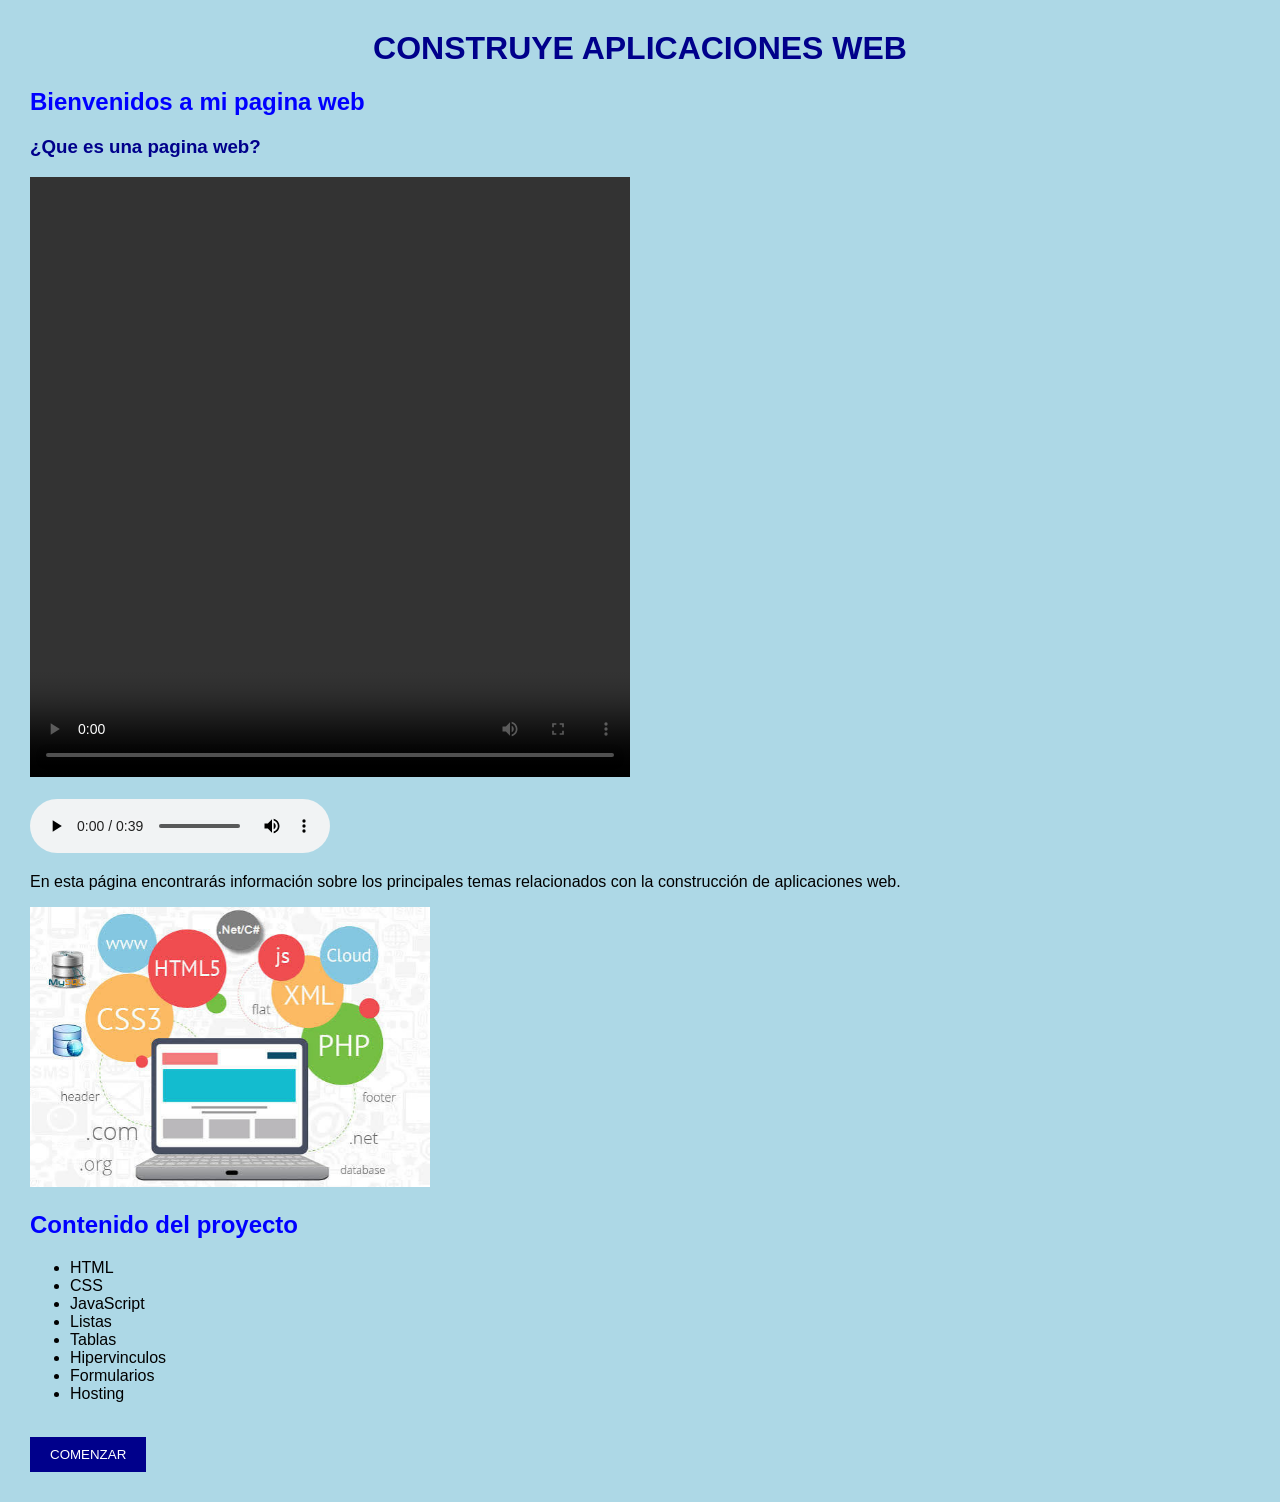
<file: MODULO/index.html>
<!DOCTYPE html>
<html lang="es">

<head>
    <meta charset="UTF-8">
    <meta name="viewport" content="width=device-width, initial-scale=1.0">

    <link rel="icon" href="favicon.ico">
    <link rel="stylesheet" href="Diseñó.css">

    <title>Inicio</title>
</head>

<body>

    <h1>CONSTRUYE APLICACIONES WEB</h1>

    <h2>Bienvenidos a mi pagina web</h2>
    <h3>¿Que es una pagina web?</h3>
    
    <video width="600" height="600" controls>
        <source src="WEB.mp4" type="video/mp4">
    </video>

    <br><br>

  
    <audio controls>
        <source src="AAA.mpeg" type="audio/mpeg">
    </audio>

    <p>
        En esta página encontrarás información sobre los principales
        temas relacionados con la construcción de aplicaciones web.
    </p>

    <img src="1.jpg" alt="Aplicaciones web" width="400">

    <h2>Contenido del proyecto</h2>

    <ul>
        <li>HTML</li>
        <li>CSS</li>
        <li>JavaScript</li>
        <li>Listas</li>
        <li>Tablas</li>
        <li>Hipervinculos</li>
        <li>Formularios</li>
        <li>Hosting</li>
    </ul>

    <br>

    <a href="Temas.html">
        <button>COMENZAR</button>
    </a>

</body>

</html>
</file>
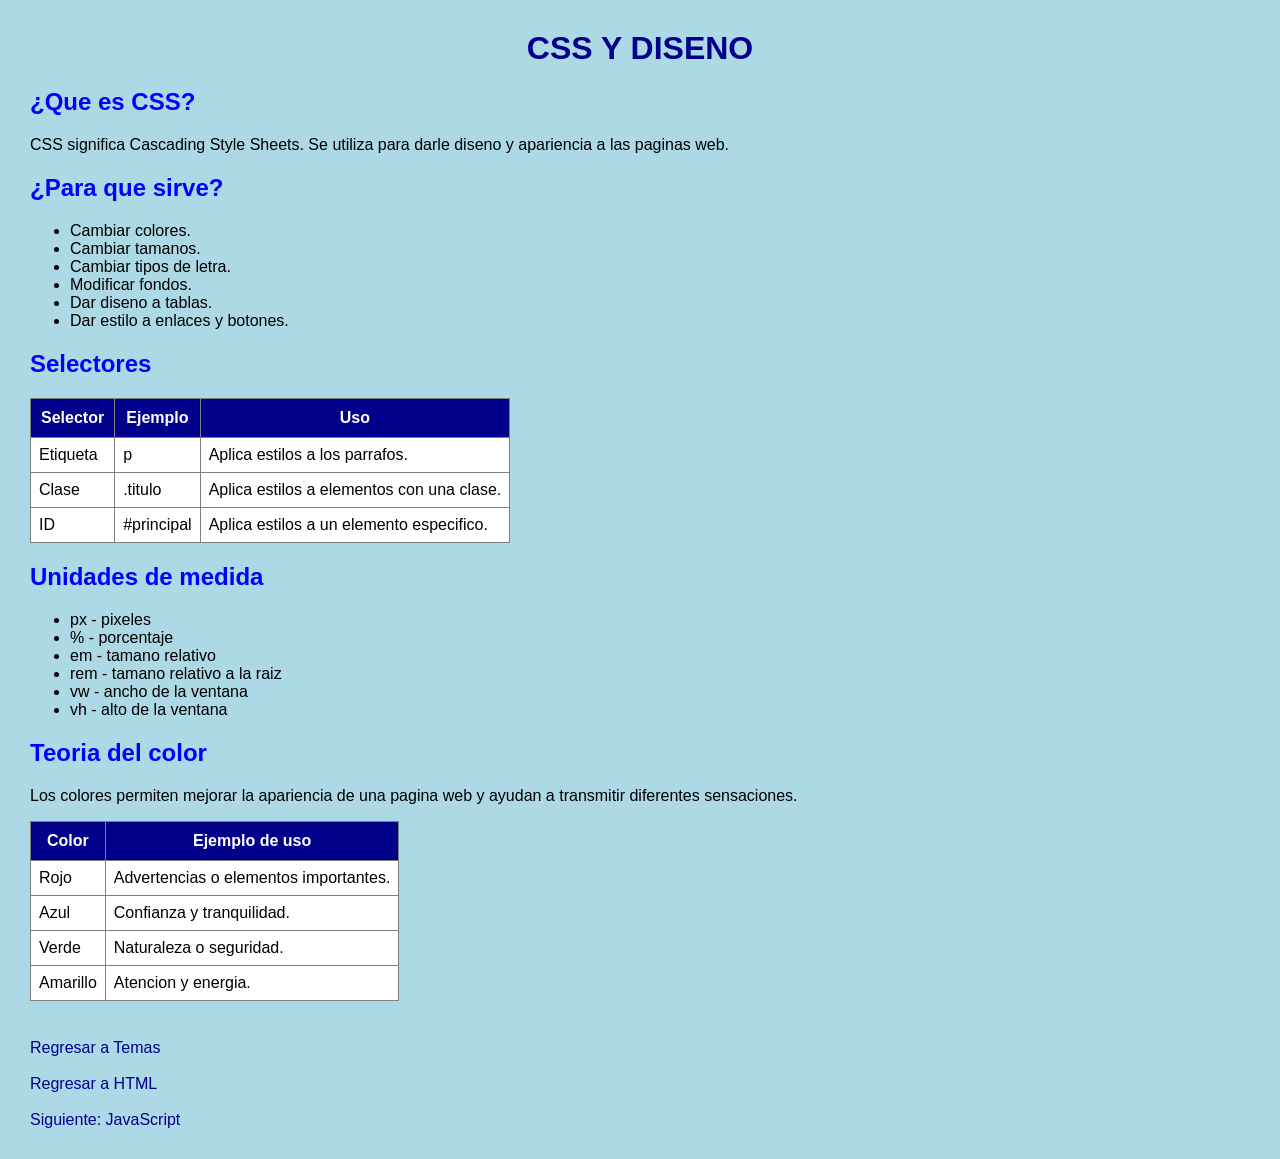
<file: MODULO/CSS.html>
<!DOCTYPE html>
<html lang="es">

<head>
    <meta charset="UTF-8">
    <meta name="viewport" content="width=device-width, initial-scale=1.0">

    <link rel="icon" href="favicon.ico">
    <link rel="stylesheet" href="Diseñó.css">

    <title>CSS</title>
</head>

<body>

    <h1>CSS Y DISENO</h1>

    <h2>¿Que es CSS?</h2>

    <p>
        CSS significa Cascading Style Sheets. Se utiliza para darle
        diseno y apariencia a las paginas web.
    </p>

    <h2>¿Para que sirve?</h2>

    <ul>
        <li>Cambiar colores.</li>
        <li>Cambiar tamanos.</li>
        <li>Cambiar tipos de letra.</li>
        <li>Modificar fondos.</li>
        <li>Dar diseno a tablas.</li>
        <li>Dar estilo a enlaces y botones.</li>
    </ul>

    <h2>Selectores</h2>

    <table border="1">

        <tr>
            <th>Selector</th>
            <th>Ejemplo</th>
            <th>Uso</th>
        </tr>

        <tr>
            <td>Etiqueta</td>
            <td>p</td>
            <td>Aplica estilos a los parrafos.</td>
        </tr>

        <tr>
            <td>Clase</td>
            <td>.titulo</td>
            <td>Aplica estilos a elementos con una clase.</td>
        </tr>

        <tr>
            <td>ID</td>
            <td>#principal</td>
            <td>Aplica estilos a un elemento especifico.</td>
        </tr>

    </table>

    <h2>Unidades de medida</h2>

    <ul>
        <li>px - pixeles</li>
        <li>% - porcentaje</li>
        <li>em - tamano relativo</li>
        <li>rem - tamano relativo a la raiz</li>
        <li>vw - ancho de la ventana</li>
        <li>vh - alto de la ventana</li>
    </ul>

    <h2>Teoria del color</h2>

    <p>
        Los colores permiten mejorar la apariencia de una pagina web
        y ayudan a transmitir diferentes sensaciones.
    </p>

    <table border="1">

        <tr>
            <th>Color</th>
            <th>Ejemplo de uso</th>
        </tr>

        <tr>
            <td>Rojo</td>
            <td>Advertencias o elementos importantes.</td>
        </tr>

        <tr>
            <td>Azul</td>
            <td>Confianza y tranquilidad.</td>
        </tr>

        <tr>
            <td>Verde</td>
            <td>Naturaleza o seguridad.</td>
        </tr>

        <tr>
            <td>Amarillo</td>
            <td>Atencion y energia.</td>
        </tr>

    </table>

    <br>

    <a href="Temas.html">Regresar a Temas</a>
    <br><br>

    <a href="HTML.html">Regresar a HTML</a>
    <br><br>

    <a href="JS.html">Siguiente: JavaScript</a>

</body>

</html>
</file>
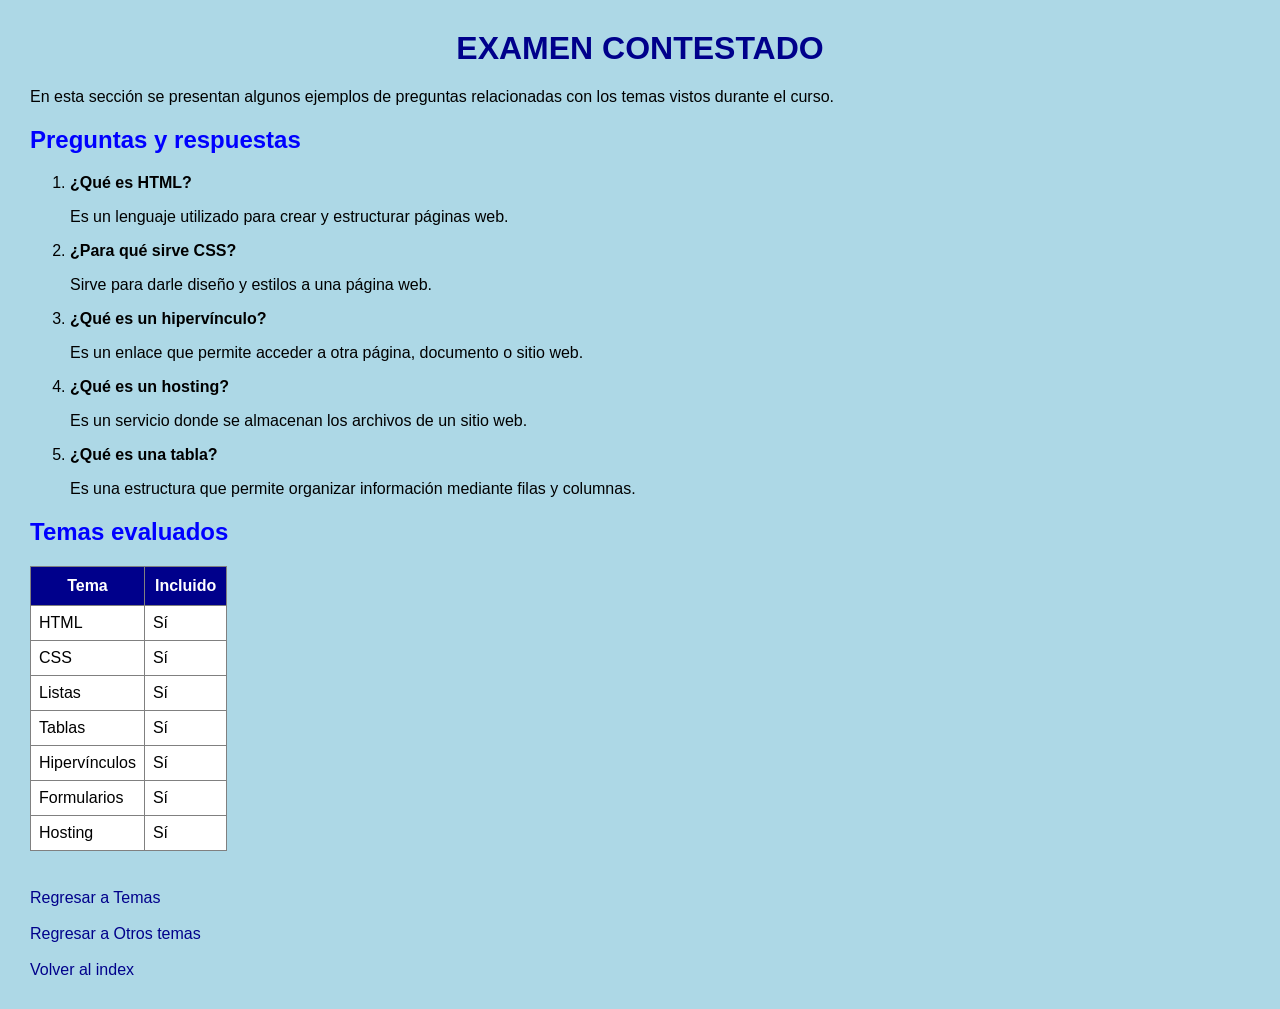
<file: MODULO/Examen.html>
<!DOCTYPE html>
<html lang="es">

<head>
    <meta charset="UTF-8">
    <meta name="viewport" content="width=device-width, initial-scale=1.0">

    <link rel="icon" href="favicon.ico">
    <link rel="stylesheet" href="Diseñó.css">

    <title>Examen contestado</title>
</head>

<body>

    <h1>EXAMEN CONTESTADO</h1>

    <p>
        En esta sección se presentan algunos ejemplos de preguntas
        relacionadas con los temas vistos durante el curso.
    </p>

    <h2>Preguntas y respuestas</h2>

    <ol>

        <li>
            <strong>¿Qué es HTML?</strong>
            <p>
                Es un lenguaje utilizado para crear y estructurar
                páginas web.
            </p>
        </li>

        <li>
            <strong>¿Para qué sirve CSS?</strong>
            <p>
                Sirve para darle diseño y estilos a una página web.
            </p>
        </li>

        <li>
            <strong>¿Qué es un hipervínculo?</strong>
            <p>
                Es un enlace que permite acceder a otra página,
                documento o sitio web.
            </p>
        </li>

        <li>
            <strong>¿Qué es un hosting?</strong>
            <p>
                Es un servicio donde se almacenan los archivos de
                un sitio web.
            </p>
        </li>

        <li>
            <strong>¿Qué es una tabla?</strong>
            <p>
                Es una estructura que permite organizar información
                mediante filas y columnas.
            </p>
        </li>

    </ol>

    <h2>Temas evaluados</h2>

    <table border="1">

        <tr>
            <th>Tema</th>
            <th>Incluido</th>
        </tr>

        <tr>
            <td>HTML</td>
            <td>Sí</td>
        </tr>

        <tr>
            <td>CSS</td>
            <td>Sí</td>
        </tr>

        <tr>
            <td>Listas</td>
            <td>Sí</td>
        </tr>

        <tr>
            <td>Tablas</td>
            <td>Sí</td>
        </tr>

        <tr>
            <td>Hipervínculos</td>
            <td>Sí</td>
        </tr>

        <tr>
            <td>Formularios</td>
            <td>Sí</td>
        </tr>

        <tr>
            <td>Hosting</td>
            <td>Sí</td>
        </tr>

    </table>

    <br>

    <a href="Temas.html">Regresar a Temas</a>
    <br><br>

<a href="Temas2.html">Regresar a Otros temas</a>
<br><br>

<a href="index.html">Volver al index</a>

</body>

</html>
</file>
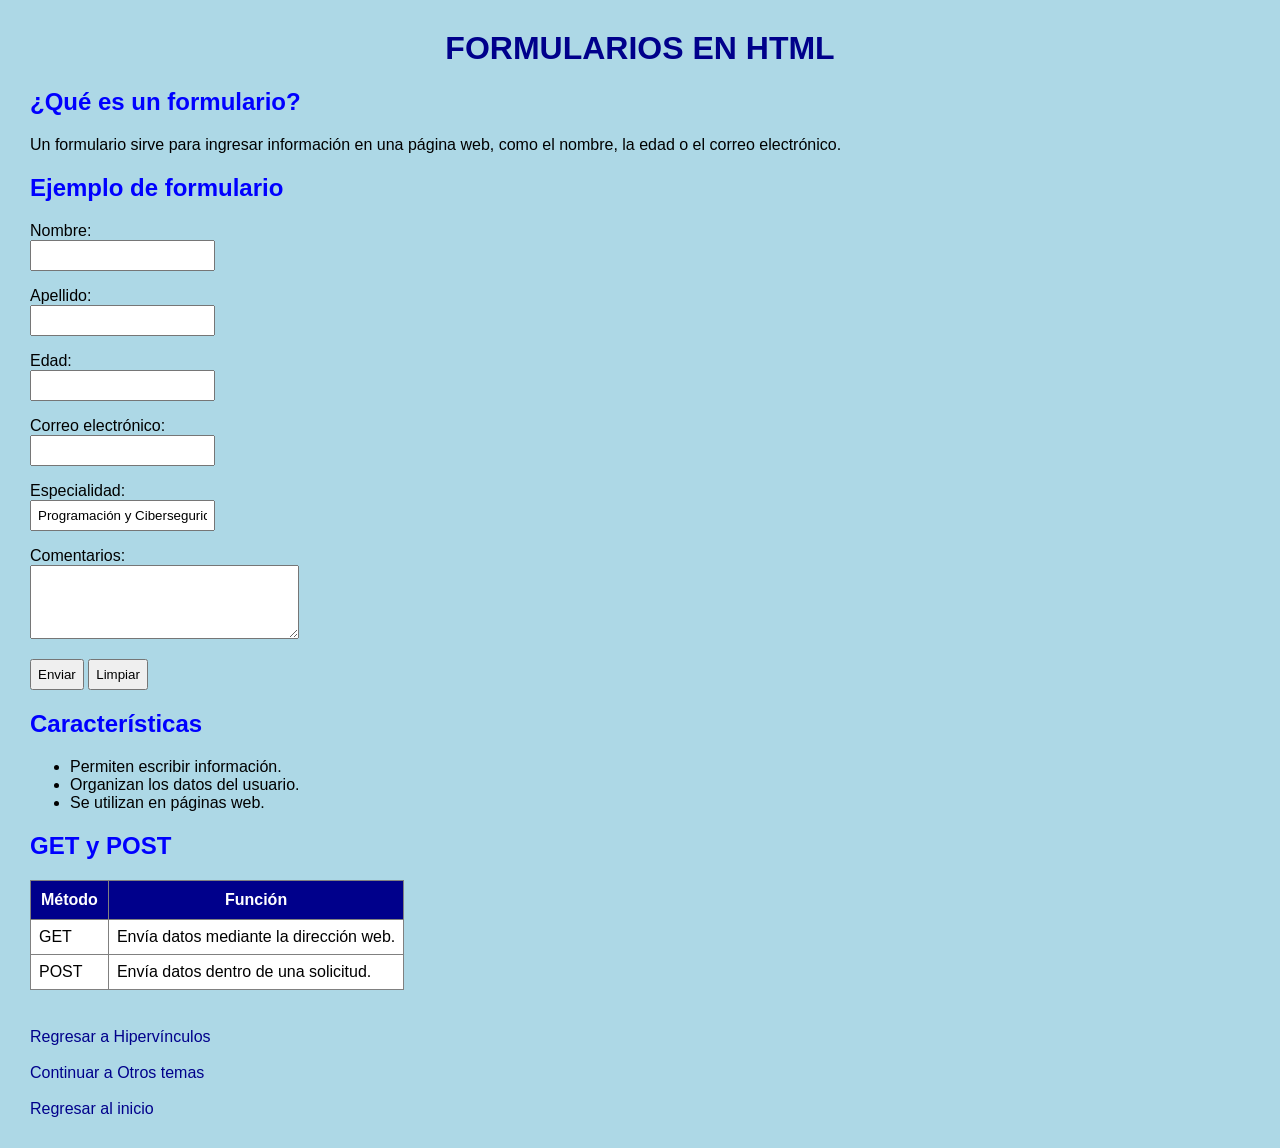
<file: MODULO/Formularios.html>
<!DOCTYPE html>
<html lang="es">

<head>
    <meta charset="UTF-8">
    <title>Formularios</title>

    <link rel="icon" href="favicon.ico">
    <link rel="stylesheet" href="Diseñó.css">
</head>

<body>

    <h1>FORMULARIOS EN HTML</h1>

    <h2>¿Qué es un formulario?</h2>

    <p>
        Un formulario sirve para ingresar información en una página web,
        como el nombre, la edad o el correo electrónico.
    </p>

    <h2>Ejemplo de formulario</h2>

    <form>

        <p>
            Nombre:
            <br>
            <input type="text" name="nombre">
        </p>

        <p>
            Apellido:
            <br>
            <input type="text" name="apellido">
        </p>

        <p>
            Edad:
            <br>
            <input type="number" name="edad">
        </p>

        <p>
            Correo electrónico:
            <br>
            <input type="email" name="correo">
        </p>

        <p>
            Especialidad:
            <br>
            <input type="text" name="especialidad" value="Programación y Ciberseguridad">
        </p>

        <p>
            Comentarios:
            <br>
            <textarea name="comentarios" rows="4" cols="30"></textarea>
        </p>

        <p>
            <input type="submit" value="Enviar">
            <input type="reset" value="Limpiar">
        </p>

    </form>

    <h2>Características</h2>

    <ul>
        <li>Permiten escribir información.</li>
        <li>Organizan los datos del usuario.</li>
        <li>Se utilizan en páginas web.</li>
    </ul>

    <h2>GET y POST</h2>

    <table border="1">

        <tr>
            <th>Método</th>
            <th>Función</th>
        </tr>

        <tr>
            <td>GET</td>
            <td>Envía datos mediante la dirección web.</td>
        </tr>

        <tr>
            <td>POST</td>
            <td>Envía datos dentro de una solicitud.</td>
        </tr>

    </table>

    <br>

    <a href="Hipervínculos.html">Regresar a Hipervínculos</a>

    <br><br>

    <a href="Temas2.html">Continuar a Otros temas</a>
       <br><br>
    <a href="index.html">Regresar al inicio</a>

</body>

</html>
</file>
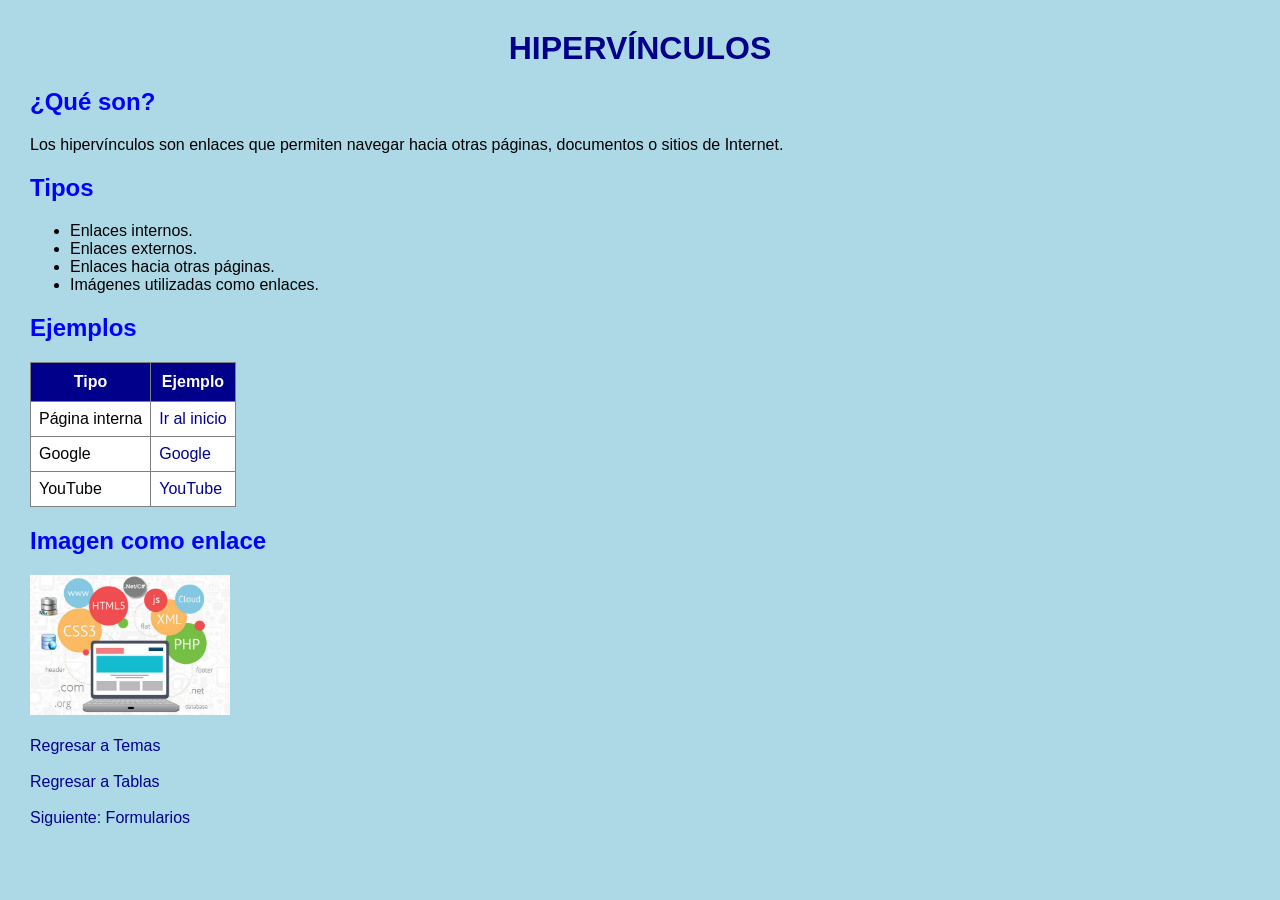
<file: MODULO/Hipervínculos.html>
<!DOCTYPE html>
<html lang="es">

<head>
    <meta charset="UTF-8">
    <meta name="viewport" content="width=device-width, initial-scale=1.0">

    <link rel="icon" href="favicon.ico">
    <link rel="stylesheet" href="Diseñó.css">

    <title>Hipervínculos</title>
</head>

<body>

    <h1>HIPERVÍNCULOS</h1>

    <h2>¿Qué son?</h2>

    <p>
        Los hipervínculos son enlaces que permiten navegar hacia
        otras páginas, documentos o sitios de Internet.
    </p>

    <h2>Tipos</h2>

    <ul>
        <li>Enlaces internos.</li>
        <li>Enlaces externos.</li>
        <li>Enlaces hacia otras páginas.</li>
        <li>Imágenes utilizadas como enlaces.</li>
    </ul>

    <h2>Ejemplos</h2>

    <table border="1">

        <tr>
            <th>Tipo</th>
            <th>Ejemplo</th>
        </tr>

        <tr>
            <td>Página interna</td>
            <td>
                <a href="Inicio.html">Ir al inicio</a>
            </td>
        </tr>

        <tr>
            <td>Google</td>
            <td>
                <a href="https://www.google.com" target="_blank">
                    Google
                </a>
            </td>
        </tr>

        <tr>
            <td>YouTube</td>
            <td>
                <a href="https://www.youtube.com" target="_blank">
                    YouTube
                </a>
            </td>
        </tr>

    </table>

    <h2>Imagen como enlace</h2>

    <a href="https://www.google.com" target="_blank">
        <img src="1.jpg" alt="Imagen con enlace" width="200">
    </a>

    <br><br>

    <a href="Temas.html">Regresar a Temas</a>
    <br><br>

<a href="TABLAS.html">Regresar a Tablas</a>
<br><br>
<a href="Formularios.html">Siguiente: Formularios</a>

</body>

</html>
</file>
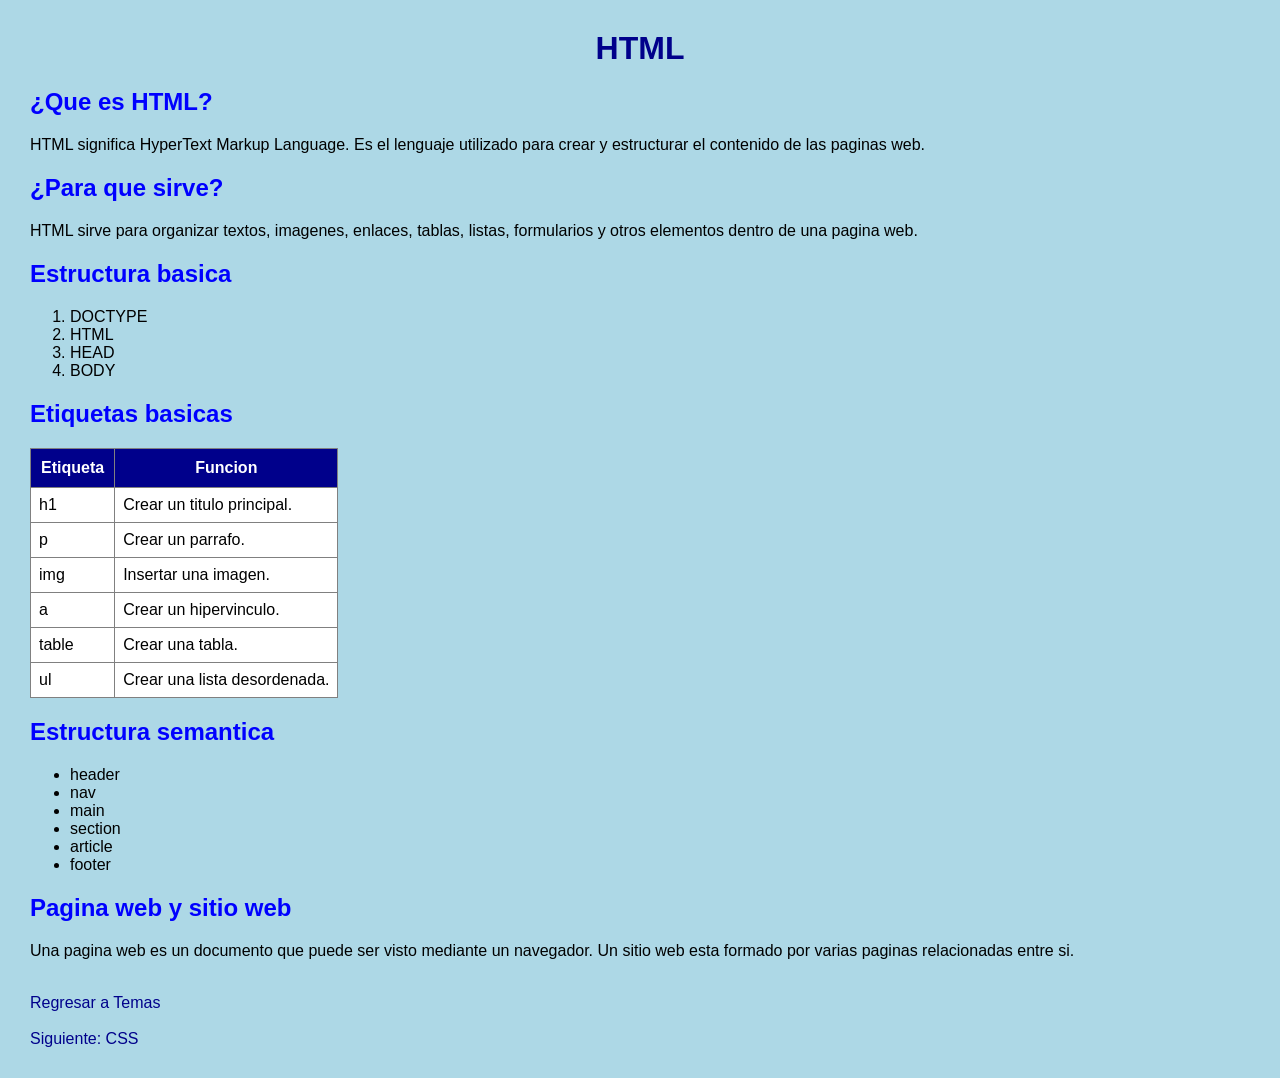
<file: MODULO/HTML.html>
<!DOCTYPE html>
<html lang="es">

<head>
    <meta charset="UTF-8">
    <meta name="viewport" content="width=device-width, initial-scale=1.0">

    <link rel="icon" href="favicon.ico">
    <link rel="stylesheet" href="Diseñó.css">

    <title>HTML</title>
</head>

<body>

    <h1>HTML</h1>

    <h2>¿Que es HTML?</h2>

    <p>
        HTML significa HyperText Markup Language. Es el lenguaje
        utilizado para crear y estructurar el contenido de las paginas web.
    </p>

    <h2>¿Para que sirve?</h2>

    <p>
        HTML sirve para organizar textos, imagenes, enlaces, tablas,
        listas, formularios y otros elementos dentro de una pagina web.
    </p>

    <h2>Estructura basica</h2>

    <ol>
        <li>DOCTYPE</li>
        <li>HTML</li>
        <li>HEAD</li>
        <li>BODY</li>
    </ol>

    <h2>Etiquetas basicas</h2>

    <table border="1">

        <tr>
            <th>Etiqueta</th>
            <th>Funcion</th>
        </tr>

        <tr>
            <td>h1</td>
            <td>Crear un titulo principal.</td>
        </tr>

        <tr>
            <td>p</td>
            <td>Crear un parrafo.</td>
        </tr>

        <tr>
            <td>img</td>
            <td>Insertar una imagen.</td>
        </tr>

        <tr>
            <td>a</td>
            <td>Crear un hipervinculo.</td>
        </tr>

        <tr>
            <td>table</td>
            <td>Crear una tabla.</td>
        </tr>

        <tr>
            <td>ul</td>
            <td>Crear una lista desordenada.</td>
        </tr>

    </table>

    <h2>Estructura semantica</h2>

    <ul>
        <li>header</li>
        <li>nav</li>
        <li>main</li>
        <li>section</li>
        <li>article</li>
        <li>footer</li>
    </ul>

    <h2>Pagina web y sitio web</h2>

    <p>
        Una pagina web es un documento que puede ser visto mediante
        un navegador. Un sitio web esta formado por varias paginas
        relacionadas entre si.
    </p>

    <br>

    <a href="Temas.html">Regresar a Temas</a>
    <br><br>

    <a href="CSS.html">Siguiente: CSS</a>

</body>

</html>
</file>
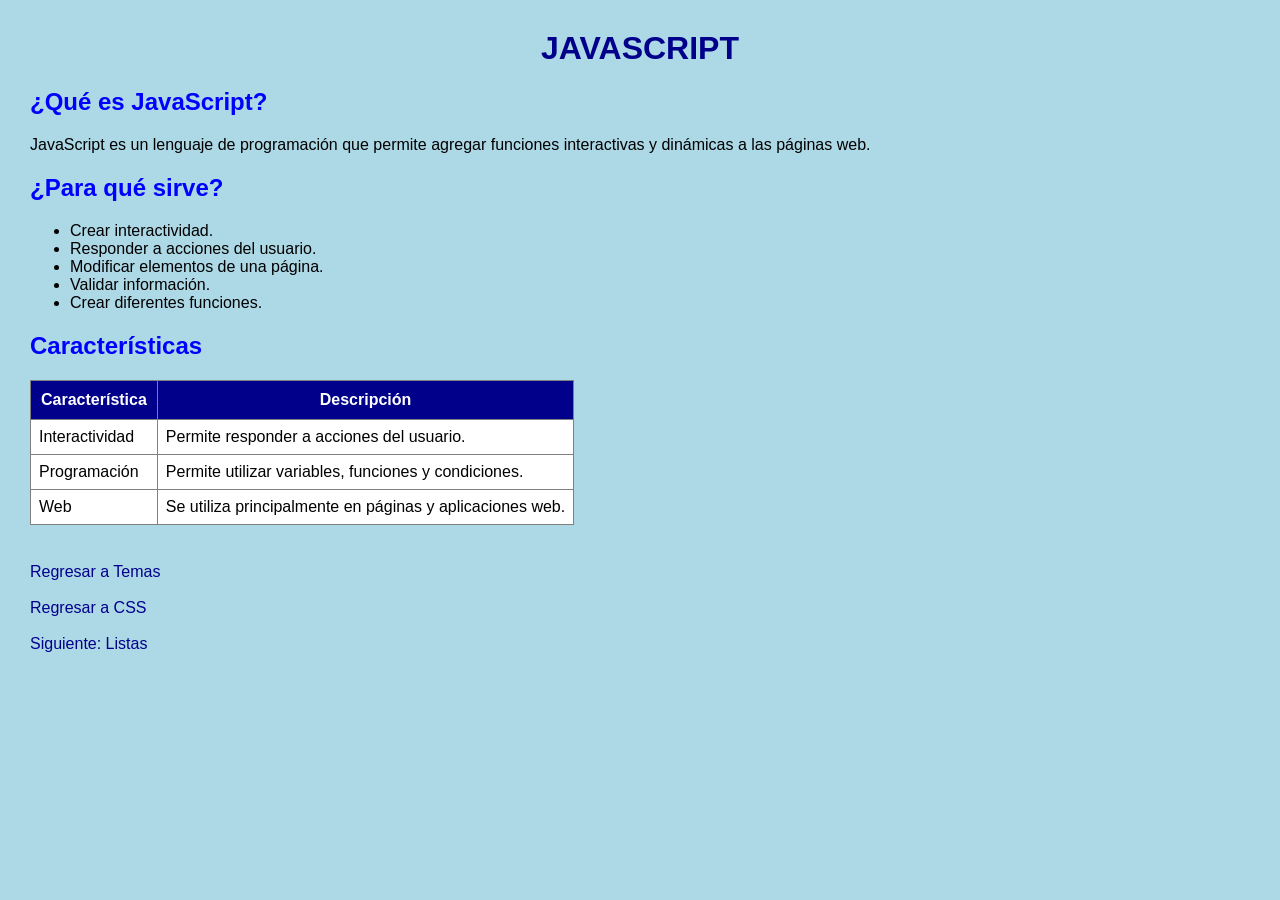
<file: MODULO/JS.html>
<!DOCTYPE html>
<html lang="es">

<head>
    <meta charset="UTF-8">
    <meta name="viewport" content="width=device-width, initial-scale=1.0">

    <link rel="icon" href="favicon.ico">
    <link rel="stylesheet" href="Diseñó.css">

    <title>JavaScript</title>
</head>

<body>

    <h1>JAVASCRIPT</h1>

    <h2>¿Qué es JavaScript?</h2>

    <p>
        JavaScript es un lenguaje de programación que permite agregar
        funciones interactivas y dinámicas a las páginas web.
    </p>

    <h2>¿Para qué sirve?</h2>

    <ul>
        <li>Crear interactividad.</li>
        <li>Responder a acciones del usuario.</li>
        <li>Modificar elementos de una página.</li>
        <li>Validar información.</li>
        <li>Crear diferentes funciones.</li>
    </ul>

    <h2>Características</h2>

    <table border="1">

        <tr>
            <th>Característica</th>
            <th>Descripción</th>
        </tr>

        <tr>
            <td>Interactividad</td>
            <td>Permite responder a acciones del usuario.</td>
        </tr>

        <tr>
            <td>Programación</td>
            <td>Permite utilizar variables, funciones y condiciones.</td>
        </tr>

        <tr>
            <td>Web</td>
            <td>Se utiliza principalmente en páginas y aplicaciones web.</td>
        </tr>

    </table>

    <br>

    <a href="Temas.html">Regresar a Temas</a>
    <br><br>

<a href="CSS.html"> Regresar a CSS</a>
<br><br>

<a href="Listass.html">Siguiente: Listas </a>

</body>

</html>
</file>
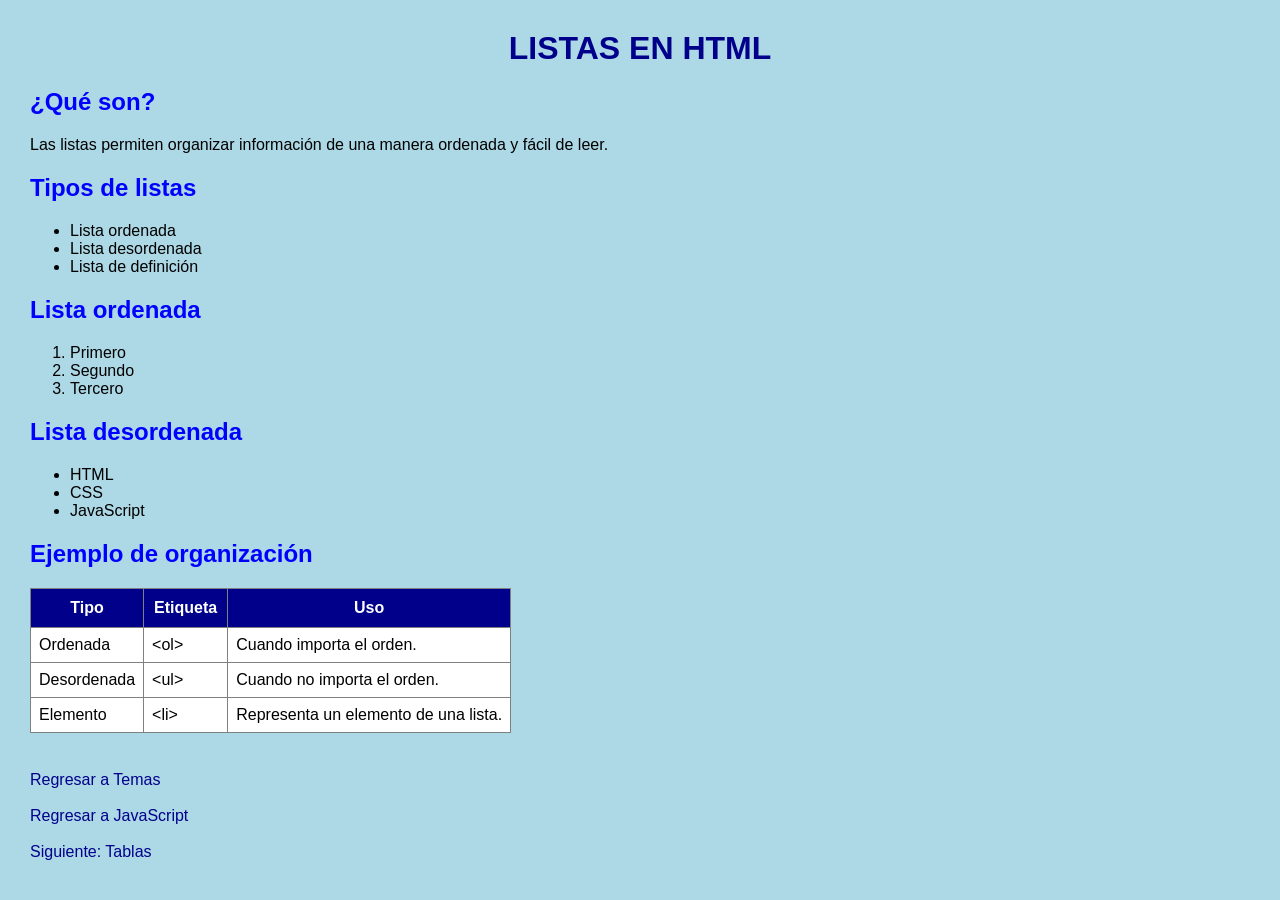
<file: MODULO/Listass.html>
<!DOCTYPE html>
<html lang="es">

<head>
    <meta charset="UTF-8">
    <meta name="viewport" content="width=device-width, initial-scale=1.0">

    <link rel="icon" href="favicon.ico">
    <link rel="stylesheet" href="Diseñó.css">

    <title>Listas</title>
</head>

<body>

    <h1>LISTAS EN HTML</h1>

    <h2>¿Qué son?</h2>

    <p>
        Las listas permiten organizar información de una manera
        ordenada y fácil de leer.
    </p>

    <h2>Tipos de listas</h2>

    <ul>
        <li>Lista ordenada</li>
        <li>Lista desordenada</li>
        <li>Lista de definición</li>
    </ul>

    <h2>Lista ordenada</h2>

    <ol>
        <li>Primero</li>
        <li>Segundo</li>
        <li>Tercero</li>
    </ol>

    <h2>Lista desordenada</h2>

    <ul>
        <li>HTML</li>
        <li>CSS</li>
        <li>JavaScript</li>
    </ul>

    <h2>Ejemplo de organización</h2>

    <table border="1">

        <tr>
            <th>Tipo</th>
            <th>Etiqueta</th>
            <th>Uso</th>
        </tr>

        <tr>
            <td>Ordenada</td>
            <td>&lt;ol&gt;</td>
            <td>Cuando importa el orden.</td>
        </tr>

        <tr>
            <td>Desordenada</td>
            <td>&lt;ul&gt;</td>
            <td>Cuando no importa el orden.</td>
        </tr>

        <tr>
            <td>Elemento</td>
            <td>&lt;li&gt;</td>
            <td>Representa un elemento de una lista.</td>
        </tr>

    </table>

    <br>

    <a href="Temas.html">Regresar a Temas</a>
    <br><br>

<a href="JS.html">Regresar a JavaScript</a>
<br><br>
<a href="TABLAS.html">Siguiente: Tablas </a>

</body>

</html>
</file>
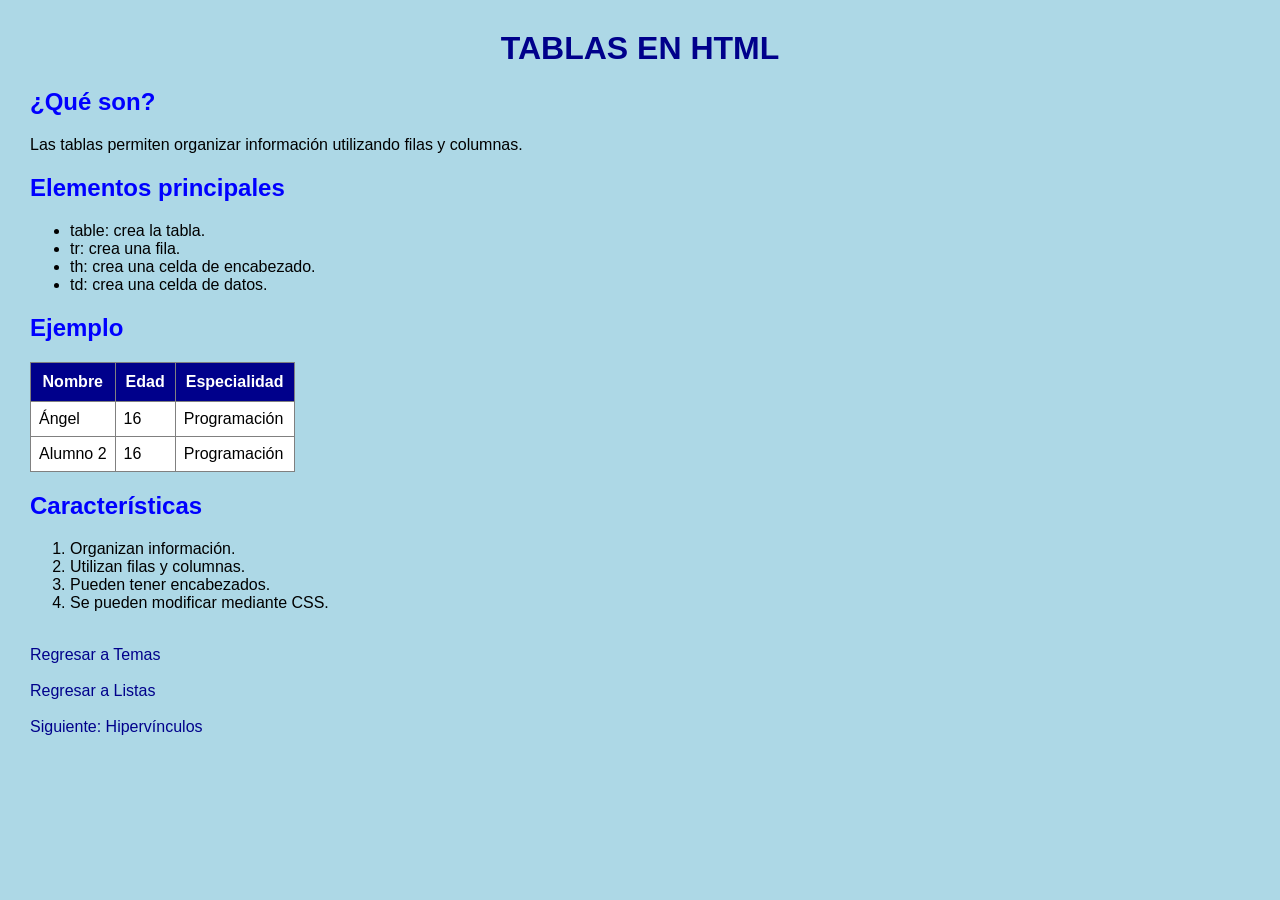
<file: MODULO/TABLAS.html>
<!DOCTYPE html>
<html lang="es">

<head>
    <meta charset="UTF-8">
    <meta name="viewport" content="width=device-width, initial-scale=1.0">

    <link rel="icon" href="favicon.ico">
    <link rel="stylesheet" href="Diseñó.css">

    <title>Tablas</title>
</head>

<body>

    <h1>TABLAS EN HTML</h1>

    <h2>¿Qué son?</h2>

    <p>
        Las tablas permiten organizar información utilizando filas
        y columnas.
    </p>

    <h2>Elementos principales</h2>

    <ul>
        <li>table: crea la tabla.</li>
        <li>tr: crea una fila.</li>
        <li>th: crea una celda de encabezado.</li>
        <li>td: crea una celda de datos.</li>
    </ul>

    <h2>Ejemplo</h2>

    <table border="1">

        <tr>
            <th>Nombre</th>
            <th>Edad</th>
            <th>Especialidad</th>
        </tr>

        <tr>
            <td>Ángel</td>
            <td>16</td>
            <td>Programación</td>
        </tr>

        <tr>
            <td>Alumno 2</td>
            <td>16</td>
            <td>Programación</td>
        </tr>

    </table>

    <h2>Características</h2>

    <ol>
        <li>Organizan información.</li>
        <li>Utilizan filas y columnas.</li>
        <li>Pueden tener encabezados.</li>
        <li>Se pueden modificar mediante CSS.</li>
    </ol>

    <br>

    <a href="Temas.html">Regresar a Temas</a>
    <br><br>

<a href="Listass.html">Regresar a Listas</a>
<br><br>

<a href="Hipervínculos.html">Siguiente: Hipervínculos </a>

</body>

</html>
</file>
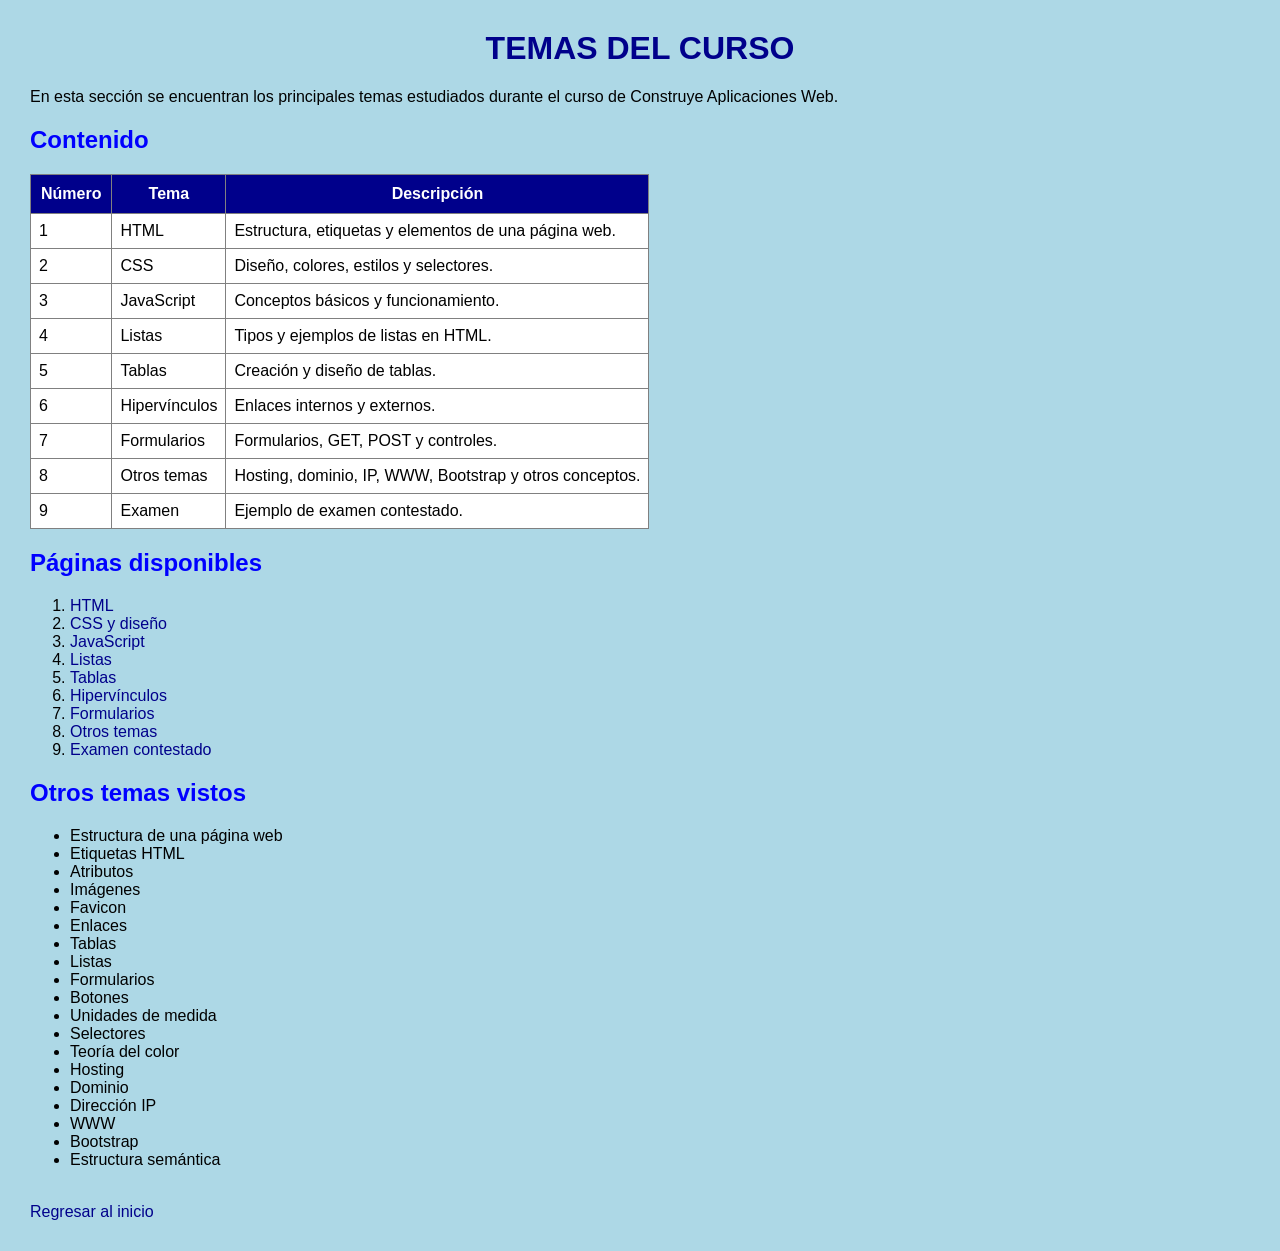
<file: MODULO/Temas.html>
<!DOCTYPE html>
<html lang="es">

<head>
    <meta charset="UTF-8">
    <meta name="viewport" content="width=device-width, initial-scale=1.0">

    <link rel="icon" href="favicon.ico">
    <link rel="stylesheet" href="Diseñó.css">

    <title>Temas</title>
</head>

<body>

    <h1>TEMAS DEL CURSO</h1>

    <p>
        En esta sección se encuentran los principales temas estudiados
        durante el curso de Construye Aplicaciones Web.
    </p>

    <h2>Contenido</h2>

    <table border="1">

        <tr>
            <th>Número</th>
            <th>Tema</th>
            <th>Descripción</th>
        </tr>

        <tr>
            <td>1</td>
            <td>HTML</td>
            <td>Estructura, etiquetas y elementos de una página web.</td>
        </tr>

        <tr>
            <td>2</td>
            <td>CSS</td>
            <td>Diseño, colores, estilos y selectores.</td>
        </tr>

        <tr>
            <td>3</td>
            <td>JavaScript</td>
            <td>Conceptos básicos y funcionamiento.</td>
        </tr>

        <tr>
            <td>4</td>
            <td>Listas</td>
            <td>Tipos y ejemplos de listas en HTML.</td>
        </tr>

        <tr>
            <td>5</td>
            <td>Tablas</td>
            <td>Creación y diseño de tablas.</td>
        </tr>

        <tr>
            <td>6</td>
            <td>Hipervínculos</td>
            <td>Enlaces internos y externos.</td>
        </tr>

        <tr>
            <td>7</td>
            <td>Formularios</td>
            <td>Formularios, GET, POST y controles.</td>
        </tr>

        <tr>
            <td>8</td>
            <td>Otros temas</td>
            <td>Hosting, dominio, IP, WWW, Bootstrap y otros conceptos.</td>
        </tr>

        <tr>
            <td>9</td>
            <td>Examen</td>
            <td>Ejemplo de examen contestado.</td>
        </tr>

    </table>

    <h2>Páginas disponibles</h2>

    <ol>

        <li>
            <a href="HTML.html">HTML</a>
        </li>

        <li>
            <a href="CSS.html">CSS y diseño</a>
        </li>

        <li>
            <a href="JS.html">JavaScript</a>
        </li>

        <li>
            <a href="Listass.html">Listas</a>
        </li>

        <li>
            <a href="TABLAS.html">Tablas</a>
        </li>

        <li>
            <a href="Hipervínculos.html">Hipervínculos</a>
        </li>

        <li>
            <a href="Formularios.html">Formularios</a>
        </li>

        <li>
            <a href="Temas2.html">Otros temas</a>
        </li>

        <li>
            <a href="Examen.html">Examen contestado</a>
        </li>

    </ol>

    <h2>Otros temas vistos</h2>

    <ul>
        <li>Estructura de una página web</li>
        <li>Etiquetas HTML</li>
        <li>Atributos</li>
        <li>Imágenes</li>
        <li>Favicon</li>
        <li>Enlaces</li>
        <li>Tablas</li>
        <li>Listas</li>
        <li>Formularios</li>
        <li>Botones</li>
        <li>Unidades de medida</li>
        <li>Selectores</li>
        <li>Teoría del color</li>
        <li>Hosting</li>
        <li>Dominio</li>
        <li>Dirección IP</li>
        <li>WWW</li>
        <li>Bootstrap</li>
        <li>Estructura semántica</li>
    </ul>

    <br>

    <a href="index.html">Regresar al inicio</a>

</body>

</html>
</file>
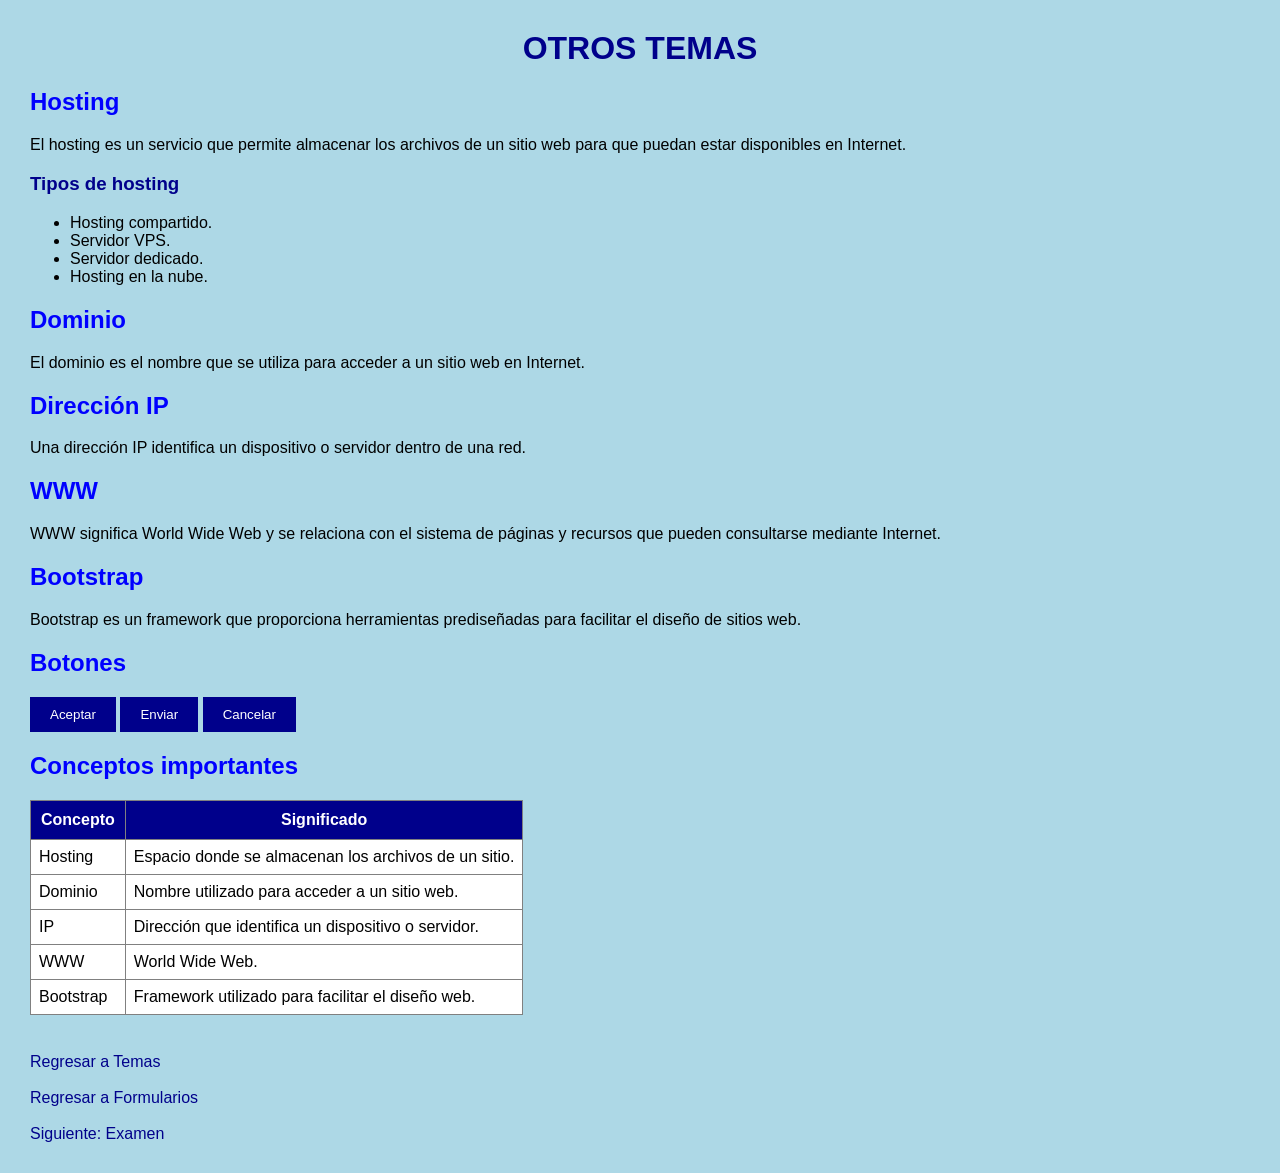
<file: MODULO/Temas2.html>
<!DOCTYPE html>
<html lang="es">

<head>
    <meta charset="UTF-8">
    <meta name="viewport" content="width=device-width, initial-scale=1.0">

    <link rel="icon" href="favicon.ico">
    <link rel="stylesheet" href="Diseñó.css">

    <title>Otros temas</title>
</head>

<body>

    <h1>OTROS TEMAS</h1>

    <h2>Hosting</h2>

    <p>
        El hosting es un servicio que permite almacenar los archivos
        de un sitio web para que puedan estar disponibles en Internet.
    </p>

    <h3>Tipos de hosting</h3>

    <ul>
        <li>Hosting compartido.</li>
        <li>Servidor VPS.</li>
        <li>Servidor dedicado.</li>
        <li>Hosting en la nube.</li>
    </ul>

    <h2>Dominio</h2>

    <p>
        El dominio es el nombre que se utiliza para acceder a un
        sitio web en Internet.
    </p>

    <h2>Dirección IP</h2>

    <p>
        Una dirección IP identifica un dispositivo o servidor dentro
        de una red.
    </p>

    <h2>WWW</h2>

    <p>
        WWW significa World Wide Web y se relaciona con el sistema
        de páginas y recursos que pueden consultarse mediante Internet.
    </p>

    <h2>Bootstrap</h2>

    <p>
        Bootstrap es un framework que proporciona herramientas
        prediseñadas para facilitar el diseño de sitios web.
    </p>

    <h2>Botones</h2>

    <button>Aceptar</button>
    <button>Enviar</button>
    <button>Cancelar</button>

    <h2>Conceptos importantes</h2>

    <table border="1">

        <tr>
            <th>Concepto</th>
            <th>Significado</th>
        </tr>

        <tr>
            <td>Hosting</td>
            <td>Espacio donde se almacenan los archivos de un sitio.</td>
        </tr>

        <tr>
            <td>Dominio</td>
            <td>Nombre utilizado para acceder a un sitio web.</td>
        </tr>

        <tr>
            <td>IP</td>
            <td>Dirección que identifica un dispositivo o servidor.</td>
        </tr>

        <tr>
            <td>WWW</td>
            <td>World Wide Web.</td>
        </tr>

        <tr>
            <td>Bootstrap</td>
            <td>Framework utilizado para facilitar el diseño web.</td>
        </tr>

    </table>

    <br>

    <a href="Temas.html">Regresar a Temas</a>

    <br><br>

<a href="Formularios.html"> Regresar a Formularios</a>
<br><br>

<a href="Examen.html">Siguiente: Examen </a>

</body>

</html>
</file>
<file: MODULO/Diseñó.css>
body {
    background-color: lightblue;
    font-family: Arial, sans-serif;
    margin: 30px;
}

h1 {
    color: darkblue;
    text-align: center;
}

h2 {
    color: blue;
}

h3 {
    color: darkblue;
}

p {
    color: black;
    font-size: 16px;
}

a {
    color: darkblue;
    text-decoration: none;
}

a:hover {
    text-decoration: underline;
}

table {
    background-color: white;
    border-collapse: collapse;
    margin-top: 10px;
    margin-bottom: 20px;
}

th {
    background-color: darkblue;
    color: white;
    padding: 10px;
}

td {
    padding: 8px;
}

button {
    background-color: darkblue;
    color: white;
    padding: 10px 20px;
    border: none;
    cursor: pointer;
}

input {
    padding: 6px;
}

select {
    padding: 6px;
}

textarea {
    padding: 6px;
}
</file>
